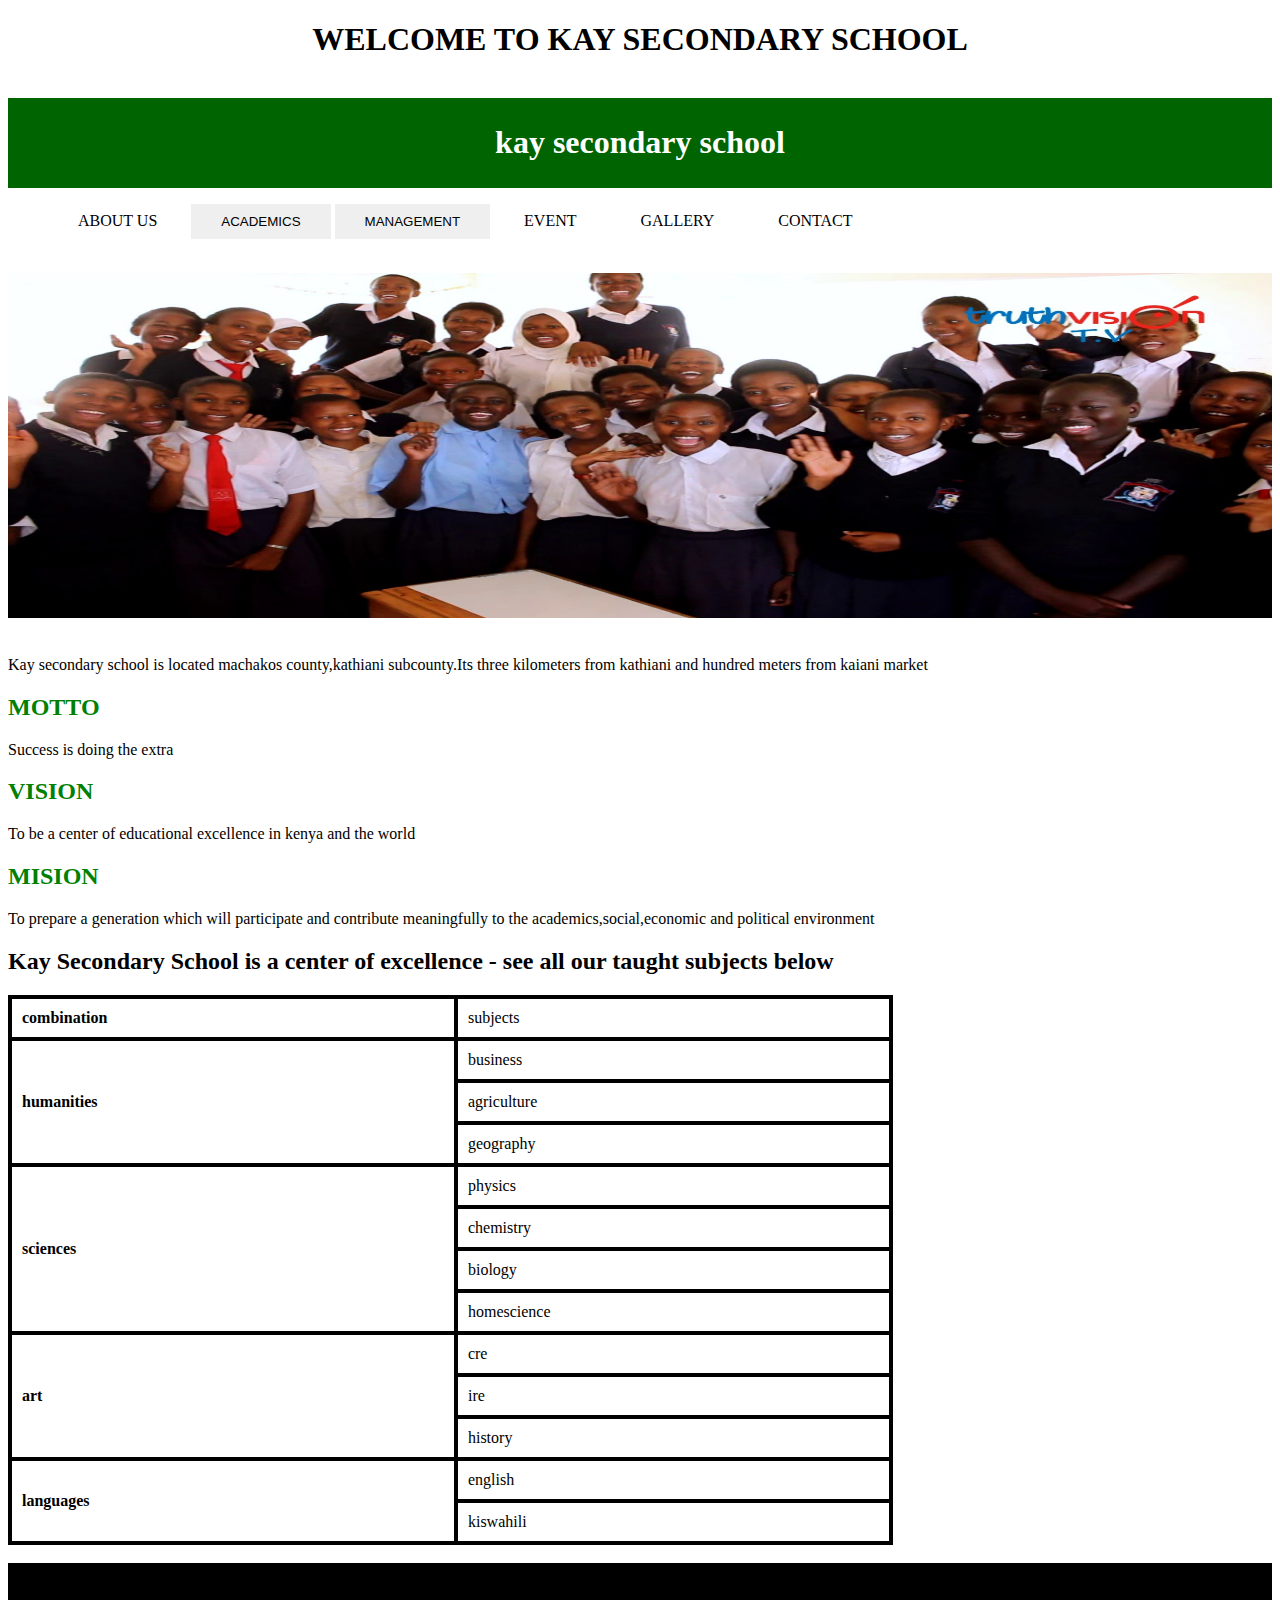
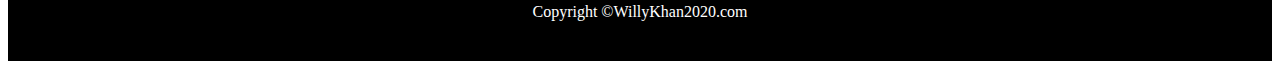
<file: kay secondary school/index.html>
<!DOCTYPE html>
<html lang="en-US" class="no-js">
<head>
    <meta charset="UTF-8">
    <meta name="viewport" content="width=device-width, initial-scale=1">
        <title>kay secondary school</title>
        <h1 style="text-align:center;">WELCOME TO KAY SECONDARY SCHOOL</h1><br>
<style>
#header {
    background-color:darkgreen;
    color:white;
    text-align:center;
    padding:5px;
}
#nav {
    line-height:30px;
    height:800px;
    width:200px;
    float:left;
    padding:5px;	      	 	 
}
#footer {
    background-color:black;
    color:white;
    clear:both;
    text-align:center;
   padding:40px;	 	 
}
ul#menu li {
    display: inline-block;
}

ul#menu li a {
    color: black;
    padding: 10px 30px;
    text-decoration: none;
    border-radius: 5px 5px 0 0;
}

ul#menu li a:hover {
    background-color: orange;
}
.dropbtn {
    color: black;
    padding: 10px 30px;
    border: none;
    cursor: pointer;
}

/* The container <div> - needed to position the dropdown content */
.dropdown {
    display: inline-block;
}

/* Dropdown Content (Hidden by Default) */
.dropdown-content {
    display: none;
    position: absolute;
    background-color: #f9f9f9;
    min-width: 160px;
}

/* Links inside the dropdown */
.dropdown-content a {
    color: black;
    padding: 12px 16px;
    text-decoration: none;
    display: block;
}

/* Change color of dropdown links on hover */
.dropdown-content a:hover {background-color: #f1f1f1}

/* Show the dropdown menu on hover */
.dropdown:hover .dropdown-content {
    display: block;
}

/* Change the background color of the dropdown button when the dropdown content is shown */
.dropdown:hover .dropbtn {
    background-color: #3e8e41;
}
</style>
</head>
<body>
<div id="header">
<h1>kay secondary school</h1>
</div>
<ul id="menu">
  <li><a href="aboutus.html">ABOUT US</a></li>
 <div class="dropdown">
  <button class="dropbtn">ACADEMICS</button>
  <div class="dropdown-content"> 
    <a href="mathematics.html">MATHEMATICS</a>
    <a href="sciences.html">SCIENCES</a>
    <a href="humanities.html">HUMANITIES</a>
    <a href="technical.html">TECHNICAL</a>
  </div>
</div>
 <div class="dropdown">
  <button class="dropbtn">MANAGEMENT</button>
  <div class="dropdown-content">
    <a href="boarding.html">BOARDING</a>
    <a href="guidance.html">GUIDANCE</a>
    <a href="games.html">GAMES</a>
     <a href="clubs.html">CLUBS AND SOCIETIES</a>
  </div>
</div>
<li><a href="events.html">EVENT</a></li>
  <li><a href="gallery.html">GALLERY</a></li>
  <li><a href="contact.html">CONTACT</a></li>
</ul>  <br>
<div class="slideshow-container"width: 70%; margin: auto;>

<div class="mySlides fade">
  <img src="images/image1.jpg" width="100%" height="345">
</div>

<div class="mySlides fade">
  <img src="images/image2.jpg" width="100%" height="345">
</div>

<div class="mySlides fade">
  <img src="images/image3.jpg" width="100%" height="345">
</div>
<br>

<div style="text-align:center">
  <span class="dot"></span> 
  <span class="dot"></span> 
  <span class="dot"></span> 
</div>
</div>
<script>
var slideIndex = 0;
showSlides();

function showSlides() {
  var i;
  var slides = document.getElementsByClassName("mySlides");
  var dots = document.getElementsByClassName("dot");
  for (i = 0; i < slides.length; i++) {
    slides[i].style.display = "none";  
  }
  slideIndex++;
  if (slideIndex > slides.length) {slideIndex = 1}    
  for (i = 0; i < dots.length; i++) {
    dots[i].className = dots[i].className.replace(" active", "");
  }
  slides[slideIndex-1].style.display = "block";  
  dots[slideIndex-1].className += " active";
  setTimeout(showSlides, 2500); // Change image every 3 seconds
}
</script>  
<div id="section">
<p >Kay secondary school is located machakos county,kathiani subcounty.Its three kilometers from kathiani and hundred meters from kaiani market</p>
    <h2 style="color:green;">MOTTO</h2>
    <p>Success is doing the extra</p>
    <h2 style="color:green;">VISION</h2>
    <p>To be a center of educational excellence in kenya and the world</p>
    <h2 style="color:green;">MISION</h2>
    <p>To prepare a generation which will participate and contribute meaningfully to the academics,social,economic and political environment</p>
</div>
<style>
table, th, td {
    border: 4px solid black;
    border-collapse: collapse;
}
th, td {
    padding: 10px;
    text-align: left;    
}
</style>
<body>

<h2>Kay Secondary School is a center of excellence - see all our taught subjects below</h2>
<table style="width:70%">
  <tr>
    <th>combination</th>
    <td>subjects</td>
  </tr>
  <tr>
    <th rowspan="3">humanities</th>
    <td>business</td>
  </tr>
  <tr>
    <td>agriculture</td>
  </tr>
    <tr>
    <td>geography</td>
  </tr>
  <tr>
    <th rowspan="4">sciences</th>
    <td>physics</td>
  </tr>
  <tr>
    <td>chemistry</td>
  </tr>
  <tr>
    <td>biology</td>
  </tr>
    <tr>
    <td>homescience</td>
  </tr>
<th rowspan="3">art</th>
    <td>cre</td>
  </tr>
  <tr>
    <td>ire</td>
  </tr>
  <tr>
    <td>history</td>
  </tr>
<th rowspan="2">languages</th>
    <td>english</td>
  </tr>
  <tr>
    <td>kiswahili</td>
  </tr>
</table>
</div>
<br>
<div id="footer">
Copyright ©WillyKhan2020.com
</div>

</body>
</html>
</file>
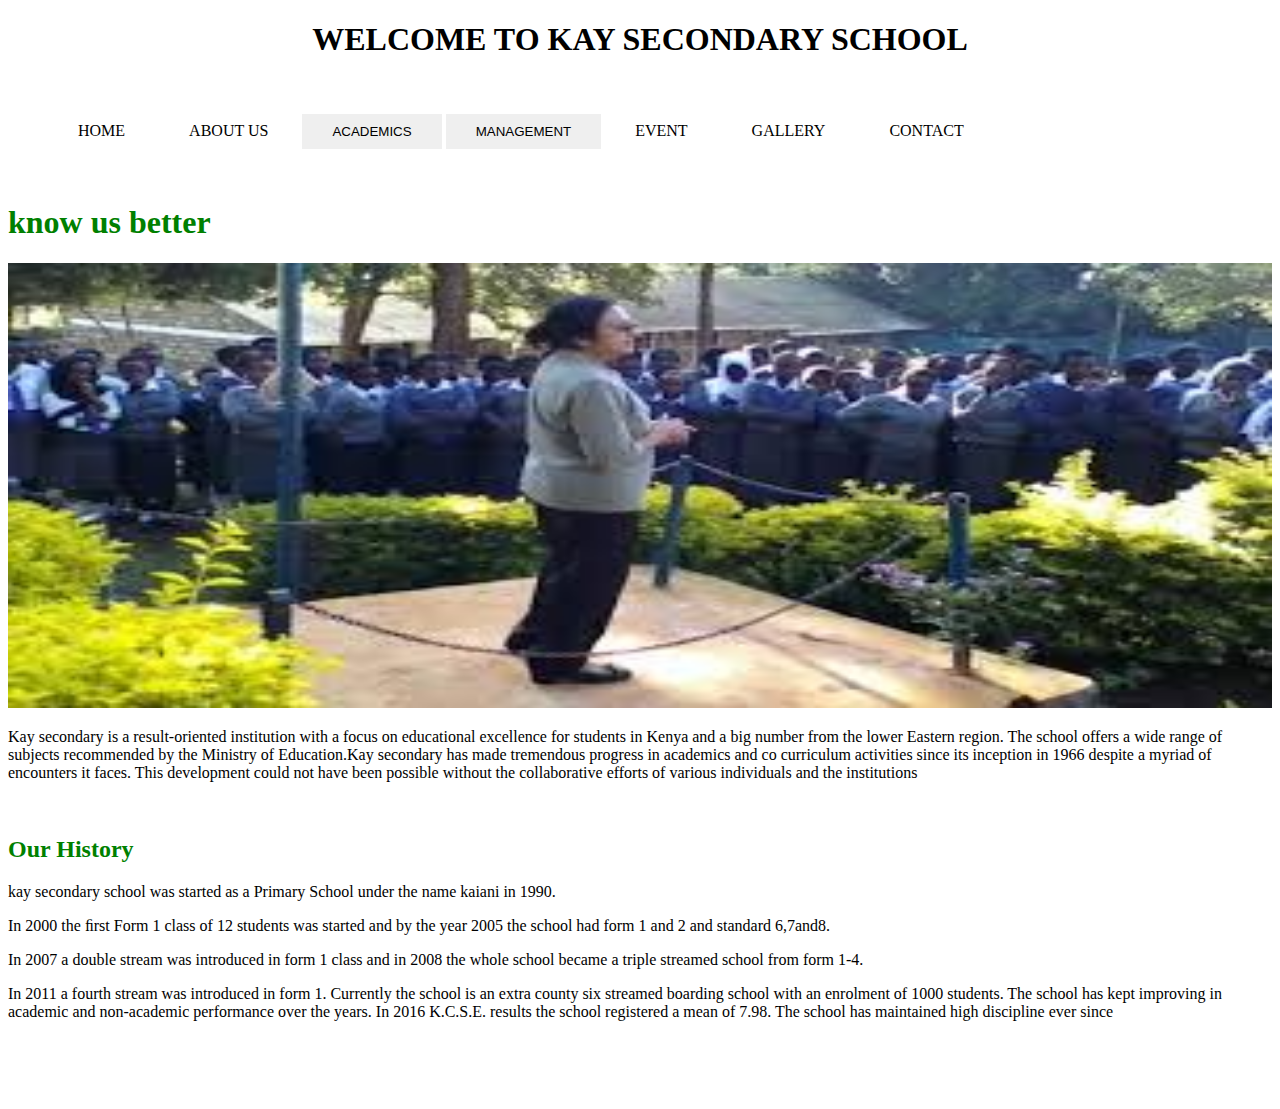
<file: kay secondary school/aboutus.html>
<!DOCTYPE html>
<html lang="en-US" class="no-js">
<head>
    <meta charset="UTF-8">
    <meta name="viewport" content="width=device-width, initial-scale=1">

    <title>About us | kay secondary school </title>
    <h1 style="text-align:center;">WELCOME TO KAY SECONDARY SCHOOL</h1><br>
    <style>
#nav {
    line-height:30px;
    height:800px;
    width:200px;
    float:left;
    padding:5px;	      	 	 
}
#footer {
    background-color:black;
    color:white;
    clear:both;
    text-align:center;
   padding:40px;	 	 
}
ul#menu li {
    display: inline-block;
}

ul#menu li a {
    color: black;
    padding: 10px 30px;
    text-decoration: none;
    border-radius: 5px 5px 0 0;
}

ul#menu li a:hover {
    background-color: orange;
}
.dropbtn {
    color: black;
    padding: 10px 30px;
    border: none;
    cursor: pointer;
}

/* The container <div> - needed to position the dropdown content */
.dropdown {
    display: inline-block;
}

/* Dropdown Content (Hidden by Default) */
.dropdown-content {
    display: none;
    position: absolute;
    background-color: #f9f9f9;
    min-width: 160px;
}

/* Links inside the dropdown */
.dropdown-content a {
    color: black;
    padding: 12px 16px;
    text-decoration: none;
    display: block;
}

/* Change color of dropdown links on hover */
.dropdown-content a:hover {background-color: #f1f1f1}

/* Show the dropdown menu on hover */
.dropdown:hover .dropdown-content {
    display: block;
}

/* Change the background color of the dropdown button when the dropdown content is shown */
.dropdown:hover .dropbtn {
    background-color: #3e8e41;
}
.container 

.topleft {
    bottom: 1px;
    left: 3px;
    font-size: 18px;
}

img { 
    width: 100%;
}
div.relative {
    position: relative;
    width: 100%;
    height: 200px;
} 
</style>
<ul id="menu">
  <li><a href="index.html">HOME</a></li>
  <li><a href="aboutus.html">ABOUT US</a></li>
 <div class="dropdown">
  <button class="dropbtn">ACADEMICS</button>
  <div class="dropdown-content"> 
    <a href="mathematics.html">MATHEMATICS</a>
    <a href="sciences.html">SCIENCES</a>
    <a href="humanities.html">HUMANITIES</a>
    <a href="technical.html">TECHNICAL</a>
  </div>
</div>
 <div class="dropdown">
  <button class="dropbtn">MANAGEMENT</button>
  <div class="dropdown-content">
    <a href="boarding.html">BOARDING</a>
    <a href="guidance.html">GUIDANCE</a>
    <a href="games.html">GAMES</a>
     <a href="clubs and society">CLUBS AND SOCIETIES</a>
  </div>
</div>
<li><a href="events.html">EVENT</a></li>
  <li><a href="gallery.html">GALLERY</a></li>
  <li><a href="contact.php">CONTACT</a></li>
</ul>  <br>
</head>
<body>
  <h1 style="color: green">know us better</h1>
<div class="container">
  <img src="images/image2.jpg" width="100%" height="445">
</div>
<p>Kay secondary is a result-oriented institution with a focus on educational excellence for students in Kenya and a big number from the lower Eastern region. The school offers a wide range of subjects recommended by the Ministry of Education.Kay secondary has made tremendous progress in academics and co curriculum activities since its inception in 1966 despite a myriad of encounters it faces. This development could not have been possible without the collaborative efforts of various individuals and the institutions</p>
<br/>
<h2 style="color: green">Our History</h2>
<div class="relative"><p>kay secondary school was started as a Primary School under the name kaiani in 1990.</p>
<p>In 2000 the ﬁrst Form 1 class of 12 students was started and by the year 2005 the school had form 1 and 2 and standard 6,7and8.<br> <p>In 2007 a double stream was introduced in form 1 class and in 2008 the whole school became a triple streamed school from form 1-4.</p>
<p>In 2011 a fourth stream was introduced in form 1. Currently the school is an extra county six streamed boarding school with an enrolment of 1000 students. The school has kept improving in academic and non-academic performance over the years. In 2016 K.C.S.E. results the school registered a mean of 7.98. The school has maintained high discipline ever since</p>
</div>
<br>
</body>
</html>
</file>
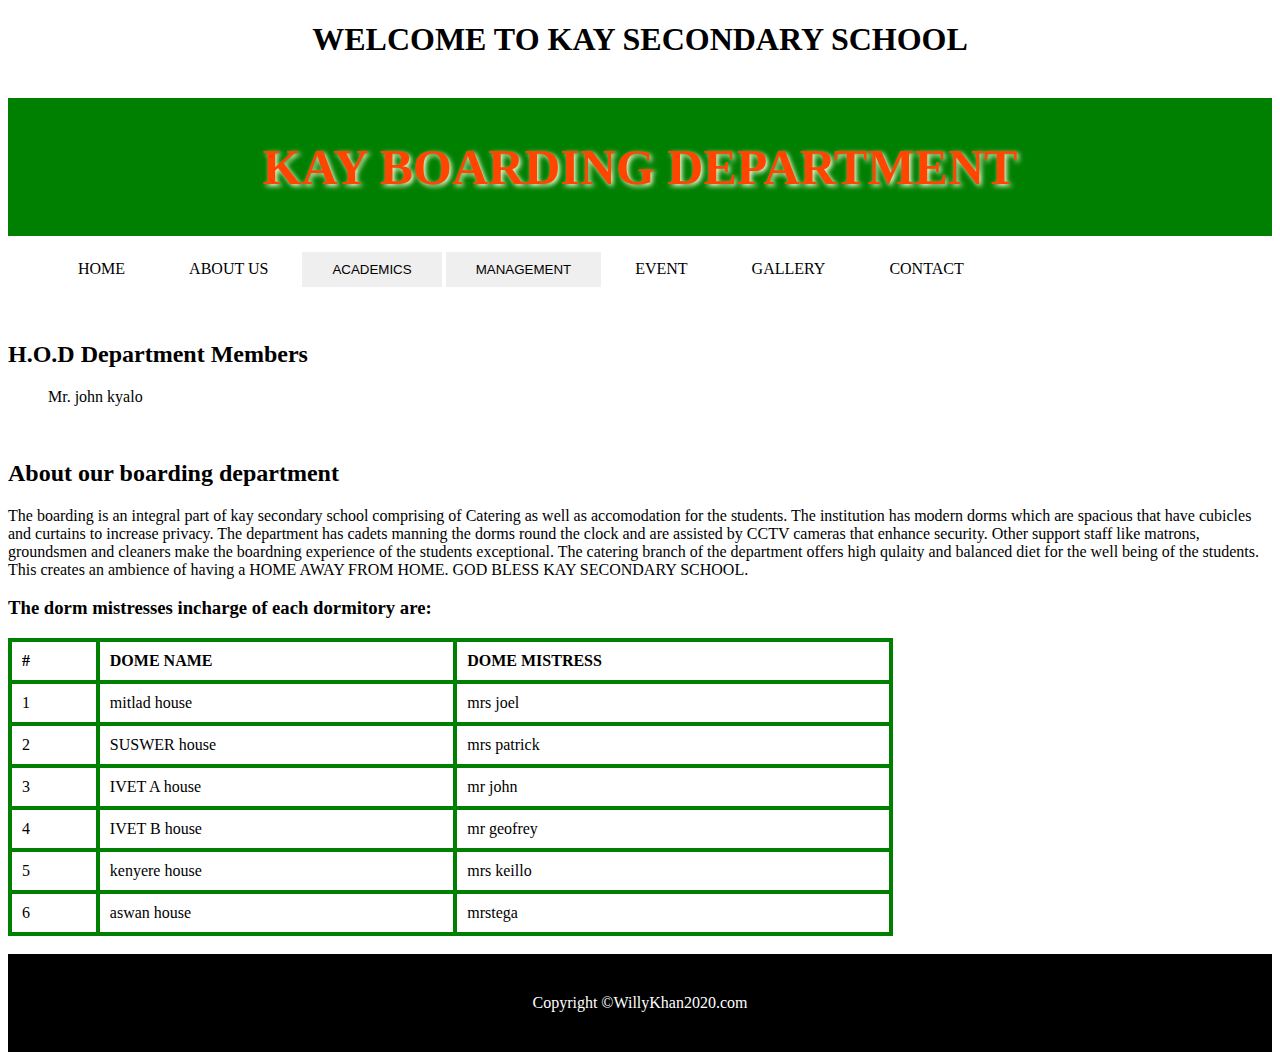
<file: kay secondary school/boarding.html>
<!DOCTYPE html>
<html lang="en-US" class="no-js">
<head>
    <meta charset="UTF-8">
    <meta name="viewport" content="width=device-width, initial-scale=1">
        <title>kay secondary school</title>
        <h1 style="text-align:center;">WELCOME TO KAY SECONDARY SCHOOL</h1><br>
<style>
/*styles for heading before form */
.heading {
  text-align: center;
  background-color: green;
  padding: 40px;
  font-size: 50px;
}
    /*for paragrah below form */
.paragraph1{
  text-align: center;
  padding: 60px;
  font-family: "Times Roman New"
  font-size: 20px
  background-color: black;
  color: white;
}

/*for Heading name "Food Exploria" */
.edit{
  text-shadow: 2px 2px 5px lightyellow;
  color: orangered;
}

/* to resize few texts "JUGAD CODE" */
.edit2{
  font-size: 20px;
}
#footer {
    background-color:black;
    color:white;
    clear:both;
    text-align:center;
   padding:40px;	 	 
}
ul#menu li {
    display: inline-block;
}

ul#menu li a {
    color: black;
    padding: 10px 30px;
    text-decoration: none;
    border-radius: 5px 5px 0 0;
}

ul#menu li a:hover {
    background-color: orange;
}
.dropbtn {
    color: black;
    padding: 10px 30px;
    border: none;
    cursor: pointer;
}

/* The container <div> - needed to position the dropdown content */
.dropdown {
    display: inline-block;
}

/* Dropdown Content (Hidden by Default) */
.dropdown-content {
    display: none;
    position: absolute;
    background-color: #f9f9f9;
    min-width: 160px;
}

/* Links inside the dropdown */
.dropdown-content a {
    color: black;
    padding: 12px 16px;
    text-decoration: none;
    display: block;
}

/* Change color of dropdown links on hover */
.dropdown-content a:hover {background-color: #f1f1f1}

/* Show the dropdown menu on hover */
.dropdown:hover .dropdown-content {
    display: block;
}

/* Change the background color of the dropdown button when the dropdown content is shown */
.dropdown:hover .dropbtn {
    background-color: #3e8e41;
}
table, th, td {
    border: 4px solid green;
    border-collapse: collapse;
}
th, td {
    padding: 10px;
    text-align: left;    
}
</style>
</head>
<body>
    <div class="heading">
     <strong><span class="edit"> KAY BOARDING DEPARTMENT </span></strong>
    </div>
<ul id="menu">
    <li><a href="index.html">HOME</a></li>
  <li><a href="aboutus.html">ABOUT US</a></li>
 <div class="dropdown">
  <button class="dropbtn">ACADEMICS</button>
  <div class="dropdown-content"> 
    <a href="mathematics.html">MATHEMATICS</a>
    <a href="sciences.html">SCIENCES</a>
    <a href="humanities.html">HUMANITIES</a>
    <a href="technical.html">TECHNICAL</a>
  </div>
</div>
 <div class="dropdown">
  <button class="dropbtn">MANAGEMENT</button>
  <div class="dropdown-content">
    <a href="boarding.html">BOARDING</a>
    <a href="guidance.html">GUIDANCE</a>
    <a href="games.html">GAMES</a>
     <a href="clubs.html">CLUBS AND SOCIETIES</a>
  </div>
</div>
<li><a href="events.html">EVENT</a></li>
  <li><a href="gallery.html">GALLERY</a></li>
  <li><a href="contact.php">CONTACT</a></li>
</ul>  <br>

<h2>H.O.D Department Members</h2>    
<ol>Mr. john kyalo</ol>
<br>
<h2>About our boarding department</h2>
<p>The boarding is an integral part of kay secondary school comprising of Catering as well as accomodation for the students. The institution has modern dorms which are spacious that have cubicles and curtains to increase privacy. The department has cadets manning the dorms round the clock and are assisted by CCTV cameras that enhance security. Other support staff like matrons, groundsmen and cleaners make the boardning experience of the students exceptional.

The catering branch of the department offers high qulaity and balanced diet for the well being of the students. This creates an ambience of having a HOME AWAY FROM HOME.
GOD BLESS KAY SECONDARY SCHOOL.</p>

<h3>The dorm mistresses incharge of each dormitory are:</h3>
<table style="width:70%">
  <tr>
    <th><b>#</b></th>
    <td><b>DOME NAME</b></td>
    <td><b>DOME MISTRESS</b></td>
  </tr>
<tr><td>1</td><td>mitlad house</td><td>mrs joel</td></tr>
<tr><td>2</td><td>SUSWER house</td><td>mrs patrick</td></tr>
<tr><td>3</td><td>IVET A house</td><td>mr john</td></tr> 
<tr><td>4</td><td>IVET B house</td><td>mr geofrey</td></tr>
<tr><td>5</td><td>kenyere house</td><td>mrs keillo</td></tr>
<tr><td>6</td><td>aswan house</td><td>mrstega</td></tr> 
    </table>
<br>
<div id="footer">
Copyright ©WillyKhan2020.com
</div>
    </body>
</html>
</file>
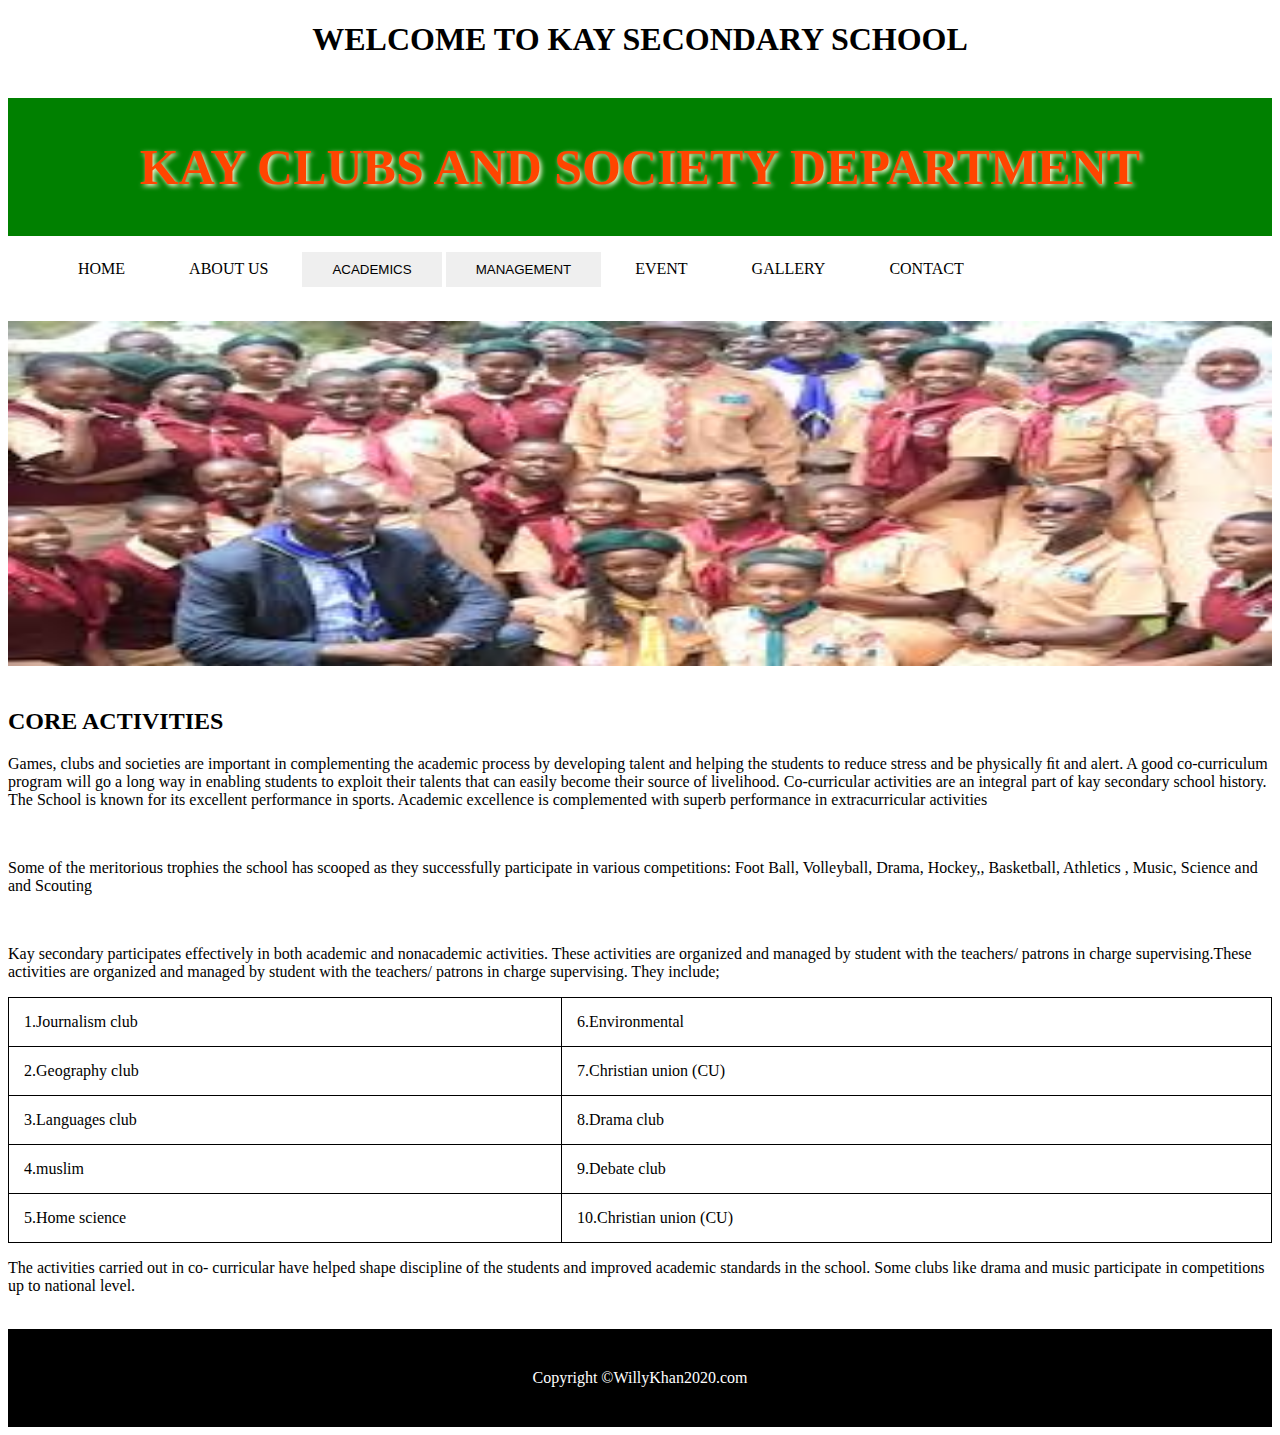
<file: kay secondary school/clubs.html>
<!DOCTYPE html>
<html lang="en-US" class="no-js">
<head>
    <meta charset="UTF-8">
    <meta name="viewport" content="width=device-width, initial-scale=1">
        <title>kay secondary school</title>
        <h1 style="text-align:center;">WELCOME TO KAY SECONDARY SCHOOL</h1><br>
<style>
/*styles for heading before form */
.heading {
  text-align: center;
  background-color: green;
  padding: 40px;
  font-size: 50px;
}
    /*for paragrah below form */
.paragraph1{
  text-align: center;
  padding: 60px;
  font-family: "Times Roman New"
  font-size: 20px
  background-color: black;
  color: white;
}

/*for Heading name "Food Exploria" */
.edit{
  text-shadow: 2px 2px 5px lightyellow;
  color: orangered;
}

/* to resize few texts "JUGAD CODE" */
.edit2{
  font-size: 20px;
}
#footer {
    background-color:black;
    color:white;
    clear:both;
    text-align:center;
   padding:40px;	 	 
}
ul#menu li {
    display: inline-block;
}

ul#menu li a {
    color: black;
    padding: 10px 30px;
    text-decoration: none;
    border-radius: 5px 5px 0 0;
}

ul#menu li a:hover {
    background-color: orange;
}
.dropbtn {
    color: black;
    padding: 10px 30px;
    border: none;
    cursor: pointer;
}

/* The container <div> - needed to position the dropdown content */
.dropdown {
    display: inline-block;
}

/* Dropdown Content (Hidden by Default) */
.dropdown-content {
    display: none;
    position: absolute;
    background-color: #f9f9f9;
    min-width: 160px;
}

/* Links inside the dropdown */
.dropdown-content a {
    color: black;
    padding: 12px 16px;
    text-decoration: none;
    display: block;
}

/* Change color of dropdown links on hover */
.dropdown-content a:hover {background-color: #f1f1f1}

/* Show the dropdown menu on hover */
.dropdown:hover .dropdown-content {
    display: block;
}

/* Change the background color of the dropdown button when the dropdown content is shown */
.dropdown:hover .dropbtn {
    background-color: #3e8e41;
}
table, th, td {
    border: 1px solid black;
    border-collapse: collapse;
}
th, td {
    padding: 15px;
}
    .container 

.topleft {
    bottom: 1px;
    left: 3px;
    font-size: 18px;
}

img { 
    width: 100%;
}
div.relative {
    position: relative;
    width: 100%;
    height: 200px;
} 
</style>
</head>
<body>
    <div class="heading">
     <strong><span class="edit"> KAY CLUBS AND SOCIETY DEPARTMENT </span></strong>
    </div>
<ul id="menu">
  <li><a href="index.html">HOME</a></li>
  <li><a href="aboutus.html">ABOUT US</a></li>
 <div class="dropdown">
  <button class="dropbtn">ACADEMICS</button>
  <div class="dropdown-content"> 
    <a href="mathematics.html">MATHEMATICS</a>
    <a href="sciences.html">SCIENCES</a>
    <a href="humanities.html">HUMANITIES</a>
    <a href="technical.html">TECHNICAL</a>
  </div>
</div>
 <div class="dropdown">
  <button class="dropbtn">MANAGEMENT</button>
  <div class="dropdown-content">
    <a href="boarding.html">BOARDING</a>
    <a href="guidance.html">GUIDANCE</a>
    <a href="games.html">GAMES</a>
     <a href="clubs.html">CLUBS AND SOCIETIES</a>
  </div>
</div>
<li><a href="events.html">EVENT</a></li>
  <li><a href="gallery.html">GALLERY</a></li>
  <li><a href="contact.php">CONTACT</a></li>
</ul>  <br>
<div class="slideshow-container"width: 70%; margin: auto;>

<div class="mySlides fade">
  <img src="images/image4.jpg" width="100%" height="345">
</div>

<div class="mySlides fade">
  <img src="images/image5.jpg" width="100%" height="345">
</div>
<br>

<div style="text-align:center">
  <span class="dot"></span> 
  <span class="dot"></span> 
</div>
</div>
<script>
var slideIndex = 0;
showSlides();

function showSlides() {
  var i;
  var slides = document.getElementsByClassName("mySlides");
  var dots = document.getElementsByClassName("dot");
  for (i = 0; i < slides.length; i++) {
    slides[i].style.display = "none";  
  }
  slideIndex++;
  if (slideIndex > slides.length) {slideIndex = 1}    
  for (i = 0; i < dots.length; i++) {
    dots[i].className = dots[i].className.replace(" active", "");
  }
  slides[slideIndex-1].style.display = "block";  
  dots[slideIndex-1].className += " active";
  setTimeout(showSlides, 2500); // Change image every 3 seconds
}
</script>  
<h2>CORE ACTIVITIES</h2>
<p>Games, clubs and societies are important in complementing the academic process by developing talent and helping the students to reduce stress and be physically ﬁt and alert. A good co-curriculum program will go a long way in enabling students to exploit their talents that can easily become their source of livelihood. Co-curricular activities are an integral part of kay secondary school history. The School is known for its excellent performance in sports. Academic excellence is complemented with superb performance in extracurricular activities</p><br>
<p>Some of the meritorious trophies the school has scooped as they successfully participate in various competitions: Foot Ball, Volleyball, Drama, Hockey,, Basketball, Athletics , Music, Science and and Scouting</p><br>
<p>Kay secondary participates effectively in both academic and nonacademic activities. These activities are organized and managed by student with the teachers/ patrons in charge supervising.These activities are organized and managed by student with the teachers/ patrons in charge supervising. They include;</p>
<table style="width:100%">
  <tr>
    <td>1.Journalism club</td>
    <td>6.Environmental</td>		
  </tr>
  <tr>
    <td>2.Geography club</td>
    <td>7.Christian union (CU)</td>		
  </tr>
  <tr>
    <td>3.Languages club</td>
    <td>8.Drama club</td>
    </tr>
  <tr>
   <td>4.muslim</td>
    <td>9.Debate club</td>		
  </tr>
  <tr>
    <td>5.Home science</td>
    <td>10.Christian union (CU)</td>		
  </tr>
</table>
<p>The activities carried out in co- curricular have helped shape discipline of the students and improved academic standards in the school. Some clubs like drama and music participate in competitions up to national level.</p>
<br>
<div id="footer">
Copyright ©WillyKhan2020.com
</div>
    </body>
</html>
</file>
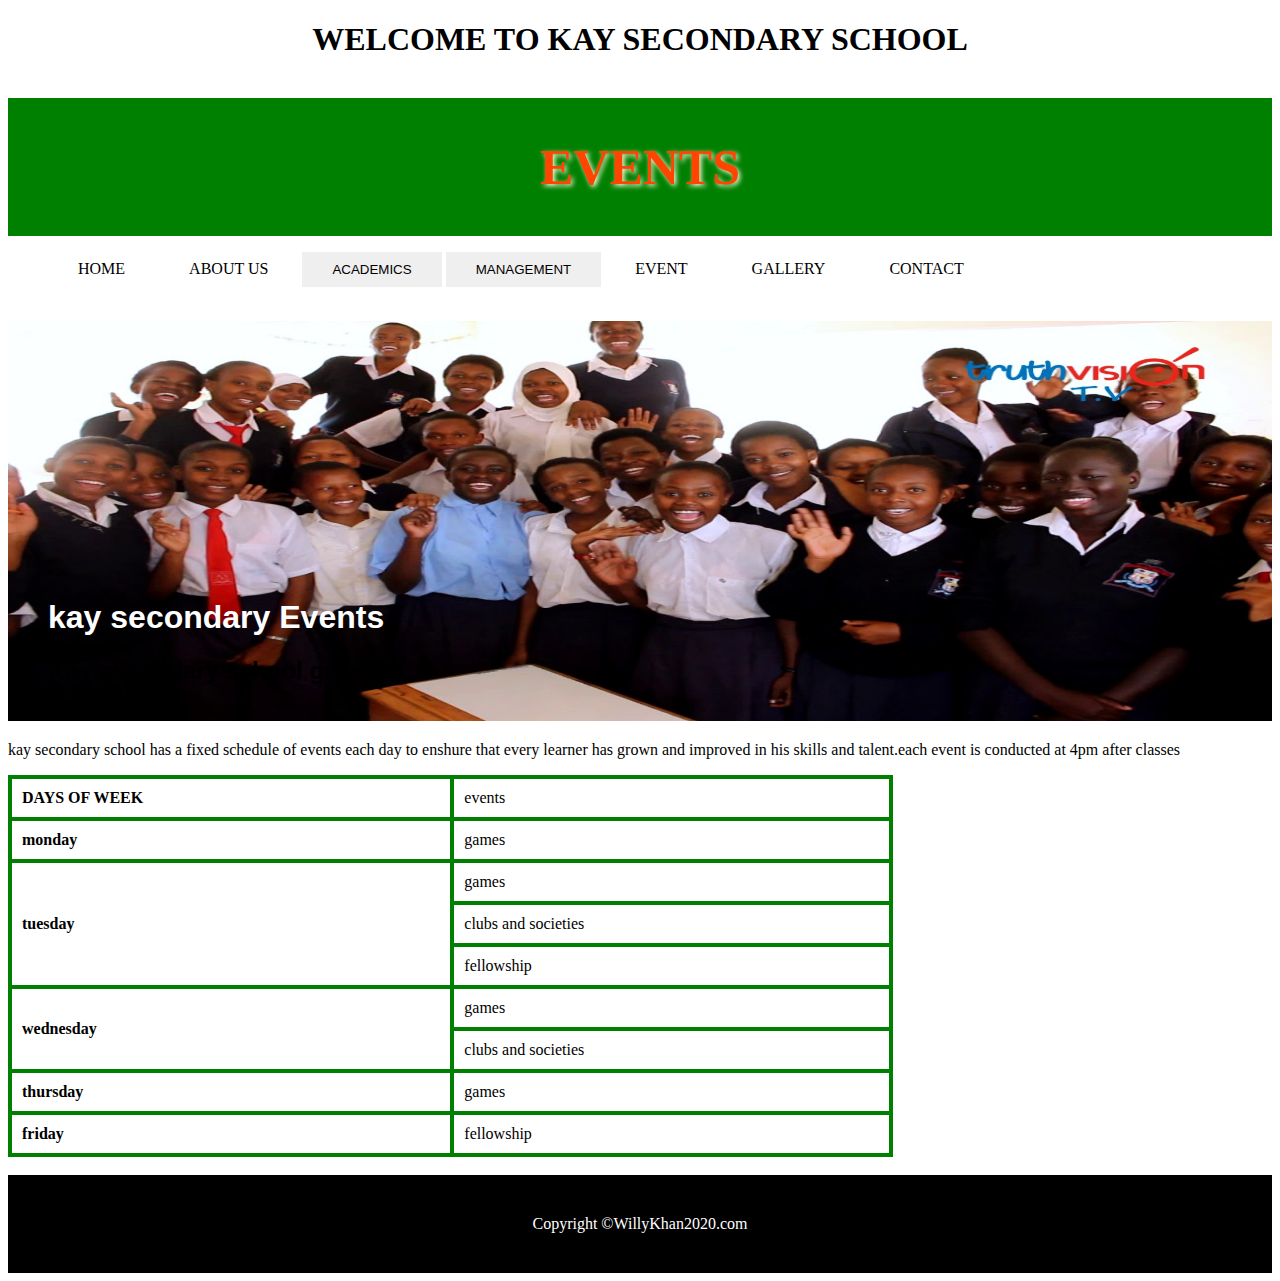
<file: kay secondary school/events.html>
<!DOCTYPE html>
<html lang="en-US" class="no-js">
<head>
    <meta charset="UTF-8">
    <meta name="viewport" content="width=device-width, initial-scale=1">
        <title>kay secondary school</title>
        <h1 style="text-align:center;">WELCOME TO KAY SECONDARY SCHOOL</h1><br>
<style>
/*styles for heading before form */
.heading {
  text-align: center;
  background-color: green;
  padding: 40px;
  font-size: 50px;
}
    /*for paragrah below form */
.paragraph1{
  text-align: center;
  padding: 60px;
  font-family: "Times Roman New"
  font-size: 20px
  background-color: black;
  color: white;
}

/*for Heading name "Food Exploria" */
.edit{
  text-shadow: 2px 2px 5px lightyellow;
  color: orangered;
}

/* to resize few texts "JUGAD CODE" */
.edit2{
  font-size: 20px;
}
#footer {
    background-color:black;
    color:white;
    clear:both;
    text-align:center;
   padding:40px;	 	 
}
ul#menu li {
    display: inline-block;
}

ul#menu li a {
    color: black;
    padding: 10px 30px;
    text-decoration: none;
    border-radius: 5px 5px 0 0;
}

ul#menu li a:hover {
    background-color: orange;
}
.dropbtn {
    color: black;
    padding: 10px 30px;
    border: none;
    cursor: pointer;
}

/* The container <div> - needed to position the dropdown content */
.dropdown {
    display: inline-block;
}

/* Dropdown Content (Hidden by Default) */
.dropdown-content {
    display: none;
    position: absolute;
    background-color: #f9f9f9;
    min-width: 160px;
}

/* Links inside the dropdown */
.dropdown-content a {
    color: black;
    padding: 12px 16px;
    text-decoration: none;
    display: block;
}

/* Change color of dropdown links on hover */
.dropdown-content a:hover {background-color: #f1f1f1}

/* Show the dropdown menu on hover */
.dropdown:hover .dropdown-content {
    display: block;
}

/* Change the background color of the dropdown button when the dropdown content is shown */
.dropdown:hover .dropbtn {
    background-color: #3e8e41;
}
#nav {
    line-height:30px;
    height:300px;
    width:300px;
    float:left;
    padding:5px;	      	      
}
#section {
    height:300px;
    width:70%;
    float:right;
    padding:10px;
    }
    div.img {
    margin: 5px;
    border: 1px solid #ccc;
    float: left;
    width: 180px;
}	

div.img:hover {
    border: 1px solid #777;
}

div.img img {
    width: 100%;
    height: auto;
}

div.desc {
    padding: 15px;
    text-align: center;
}
.container {
  position: relative;
  font-family: Arial;
}

.text-block {
  position: absolute;
  bottom: 20px;
  left: 20px;
  color: white;
  padding-left: 20px;
  padding-right: 20px;
}
</style>
</head>
<body>
    <div class="heading">
     <strong><span class="edit">EVENTS </span></strong>
    </div>
<ul id="menu">
    <li><a href="index.html">HOME</a></li>
  <li><a href="aboutus.html">ABOUT US</a></li>
 <div class="dropdown">
  <button class="dropbtn">ACADEMICS</button>
  <div class="dropdown-content"> 
    <a href="mathematics.html">MATHEMATICS</a>
    <a href="sciences.html">SCIENCES</a>
    <a href="humanities.html">HUMANITIES</a>
    <a href="technical.html">TECHNICAL</a>
  </div>
</div>
 <div class="dropdown">
  <button class="dropbtn">MANAGEMENT</button>
  <div class="dropdown-content">
    <a href="boarding.html">BOARDING</a>
    <a href="guindance.html">GUIDANCE</a>
    <a href="games.html">GAMES</a>
     <a href="clubs.html">CLUBS AND SOCIETIES</a>
  </div>
</div>
<li><a href="events.html">EVENT</a></li>
  <li><a href="gallery.html">GALLERY</a></li>
  <li><a href="contact.php">CONTACT</a></li>
</ul>  <br>
<div class="container">
  <img src="images/image1.jpg" width="100%" height="400">
  <div class="text-block">
    <h1 style="color: white"><b>kay secondary Events</b></h1>
    <h2 style="color: black"><b>Kay secondary school gallery</b></h2>
  </div>
</div>
<style>
table, th, td {
    border: 4px solid green;
    border-collapse: collapse;
}
th, td {
    padding: 10px;
    text-align: left;    
}
</style>
<p>kay secondary school has a fixed schedule of events each day to enshure that every learner has grown and improved in his skills and talent.each event is conducted at 4pm after classes</p>
<table style="width:70%">
  <tr>
    <th>DAYS OF WEEK</th>
    <td>events</td>
  </tr>
  <tr>
    <th>monday</th>
    <td>games</td>
  </tr>
  <tr>
    <th rowspan="3">tuesday</th>
    <td>games</td>
  </tr>
  <tr>
    <td>clubs and societies</td>
  </tr>
  <tr>
    <td>fellowship</td>
  </tr>
<th rowspan="2">wednesday</th>
    <td>games</td>
  </tr>
  <tr>
    <td>clubs and societies</td>
  </tr>
<th>thursday</th>
    <td>games</td>
  </tr>
<th>friday</th>
    <td>fellowship</td>
  </tr>
</table>
</div>
<br>
<div id="footer">
Copyright ©WillyKhan2020.com
</div>
</body>
</html>
</file>
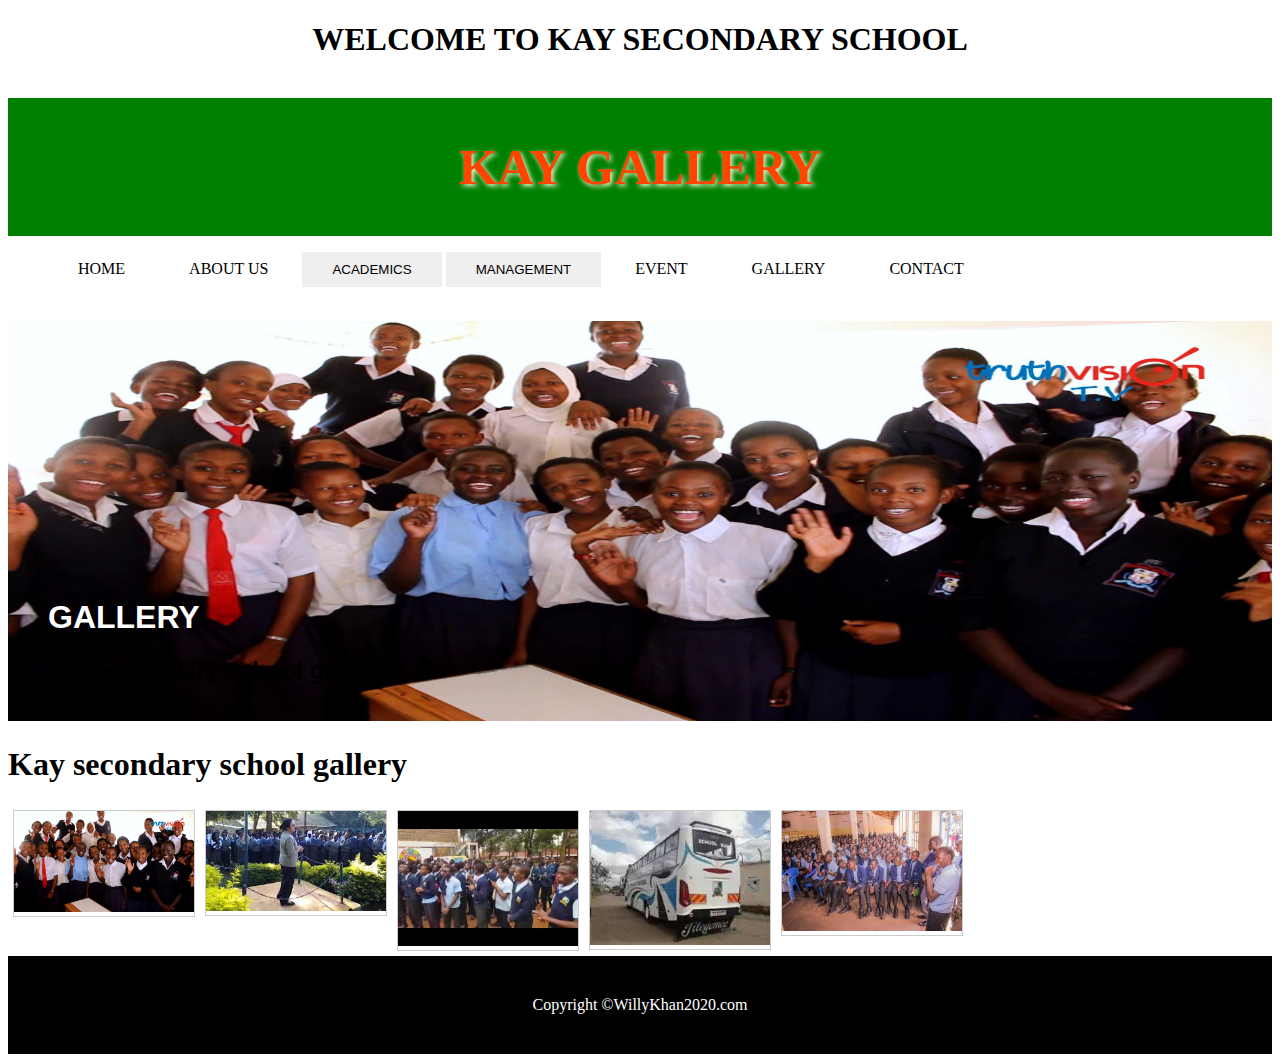
<file: kay secondary school/gallery.html>
<!DOCTYPE html>
<html lang="en-US" class="no-js">
<head>
    <meta charset="UTF-8">
    <meta name="viewport" content="width=device-width, initial-scale=1">
        <title>kay secondary school</title>
        <h1 style="text-align:center;">WELCOME TO KAY SECONDARY SCHOOL</h1><br>
<style>
/*styles for heading before form */
.heading {
  text-align: center;
  background-color: green;
  padding: 40px;
  font-size: 50px;
}
    /*for paragrah below form */
.paragraph1{
  text-align: center;
  padding: 60px;
  font-family: "Times Roman New"
  font-size: 20px
  background-color: black;
  color: white;
}

/*for Heading name "Food Exploria" */
.edit{
  text-shadow: 2px 2px 5px lightyellow;
  color: orangered;
}

/* to resize few texts "JUGAD CODE" */
.edit2{
  font-size: 20px;
}
#footer {
    background-color:black;
    color:white;
    clear:both;
    text-align:center;
   padding:40px;	 	 
}
ul#menu li {
    display: inline-block;
}

ul#menu li a {
    color: black;
    padding: 10px 30px;
    text-decoration: none;
    border-radius: 5px 5px 0 0;
}

ul#menu li a:hover {
    background-color: orange;
}
.dropbtn {
    color: black;
    padding: 10px 30px;
    border: none;
    cursor: pointer;
}

/* The container <div> - needed to position the dropdown content */
.dropdown {
    display: inline-block;
}

/* Dropdown Content (Hidden by Default) */
.dropdown-content {
    display: none;
    position: absolute;
    background-color: #f9f9f9;
    min-width: 160px;
}

/* Links inside the dropdown */
.dropdown-content a {
    color: black;
    padding: 12px 16px;
    text-decoration: none;
    display: block;
}

/* Change color of dropdown links on hover */
.dropdown-content a:hover {background-color: #f1f1f1}

/* Show the dropdown menu on hover */
.dropdown:hover .dropdown-content {
    display: block;
}

/* Change the background color of the dropdown button when the dropdown content is shown */
.dropdown:hover .dropbtn {
    background-color: #3e8e41;
}
div.img {
    margin: 5px;
    border: 1px solid #ccc;
    float: left;
    width: 180px;
}	

div.img:hover {
    border: 1px solid #777;
}

div.img img {
    width: 100%;
    height: auto;
}

div.desc {
    padding: 15px;
    text-align: center;
}
.container {
  position: relative;
  font-family: Arial;
}

.text-block {
  position: absolute;
  bottom: 20px;
  left: 20px;
  color: white;
  padding-left: 20px;
  padding-right: 20px;
}
</style>
</head>
<body>
    <div class="heading">
     <strong><span class="edit"> KAY GALLERY </span></strong>
    </div>
<ul id="menu">
    <li><a href="index.html">HOME</a></li>
  <li><a href="aboutus.html">ABOUT US</a></li>
 <div class="dropdown">
  <button class="dropbtn">ACADEMICS</button>
  <div class="dropdown-content"> 
    <a href="mathematics.html">MATHEMATICS</a>
    <a href="sciences.html">SCIENCES</a>
    <a href="humanities.html">HUMANITIES</a>
    <a href="technical.html">TECHNICAL</a>
  </div>
</div>
 <div class="dropdown">
  <button class="dropbtn">MANAGEMENT</button>
  <div class="dropdown-content">
    <a href="boarding.html">BOARDING</a>
    <a href="guidance.html">GUIDANCE</a>
    <a href="games.html">GAMES</a>
     <a href="clubs.html">CLUBS AND SOCIETIES</a>
  </div>
</div>
<li><a href="events.html">EVENT</a></li>
  <li><a href="gallery.html">GALLERY</a></li>
  <li><a href="contact.php">CONTACT</a></li>
</ul>  <br>
<div class="container">
  <img src="images/image1.jpg" width="100%" height="400">
  <div class="text-block">
    <h1 style="color: white"><b>GALLERY</b></h1>
    <h2 style="color: black"><b>Kay secondary school gallery</b></h2>
  </div>
</div>
<h1>Kay secondary school gallery</h1>
<div class="img">
  <a  href="images/image1.jpg">
    <img src="images/image1.jpg" width="800px" height="500px">
  </a>
</div>

<div class="img">
  <a  href="images/image2.jpg">
    <img src="images/image2.jpg"  width="800px" height="500px">
  </a>
</div>

<div class="img">
  <a href="images/image3.jpg">
    <img src="images/image3.jpg" width="800px" height="500px">
  </a>
</div>
<div class="img">
  <a  href="images/image2.jpg">
    <img src="images/image11.jpg" width="800px" height="500px">
  </a>
</div>

<div class="img">
  <a href="images/image3.jpg">
    <img src="images/image12.jpg"  width="800px" height="500px">
  </a>
</div>
    <br>
    <div id="footer">
Copyright ©WillyKhan2020.com
</div>
</body>
</html>
</file>
